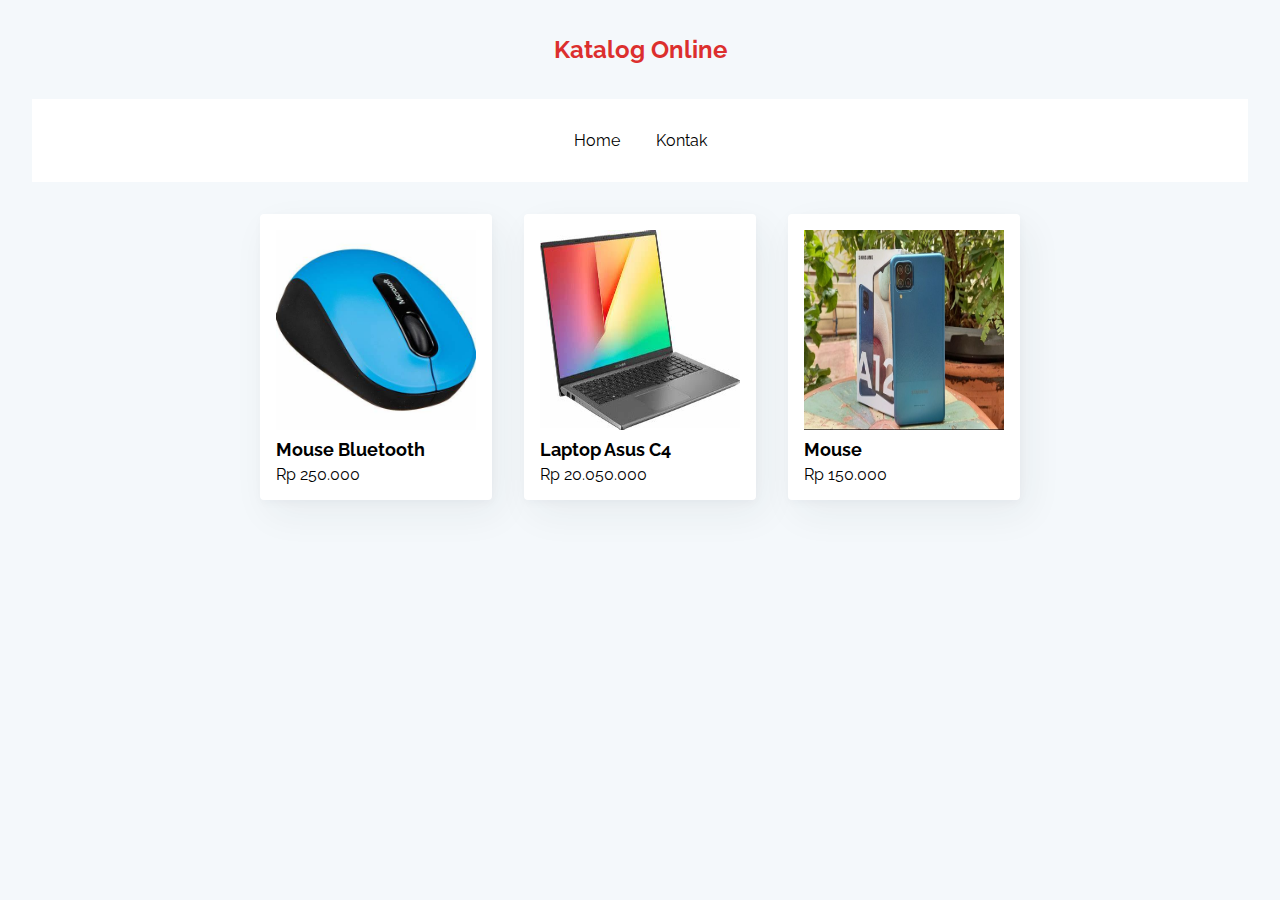
<file: index.html>
<!DOCTYPE html>
<html lang="en">
<head>
    <meta charset="UTF-8">
    <meta name="viewport" content="width=device-width, initial-scale=1.0">
    <title>Katalog Online</title>
    <link rel="stylesheet" href="sytle.css">
</head>
<body>
    <div class="container">
        <h1 class="header-title">Katalog Online</h1>
        <nav>
            <ul>
                <li><a href="">Home</a></li>
                <li><a href="kontak.html">Kontak</a></li>
            </ul>
        </nav>
        <section class="items">
            <a href="" class="item">
                <img src="gambar/mouse.jpeg" class="item-img">
                <div class="item-body">
                    <h3>Mouse Bluetooth</h3>
                    <p class="item-price">Rp 250.000</p>
                </div>
            </a>
            <a href="" class="item">
                <img src="gambar/asus.jpeg" class="item-img">
                <div class="item-body">
                    <h3>Laptop Asus C4</h3>
                    <p class="item-price">Rp 20.050.000</p>
                </div>
            </a>
            <a href="" class="item">
                <img src="gambar/samsung.jpg" class="item-img">
                <div class="item-body">
                    <h3>Mouse</h3>
                    <p class="item-price">Rp 150.000</p>
                </div>
            </a>
        </section>
    </div>
</body>
</html>
</file>
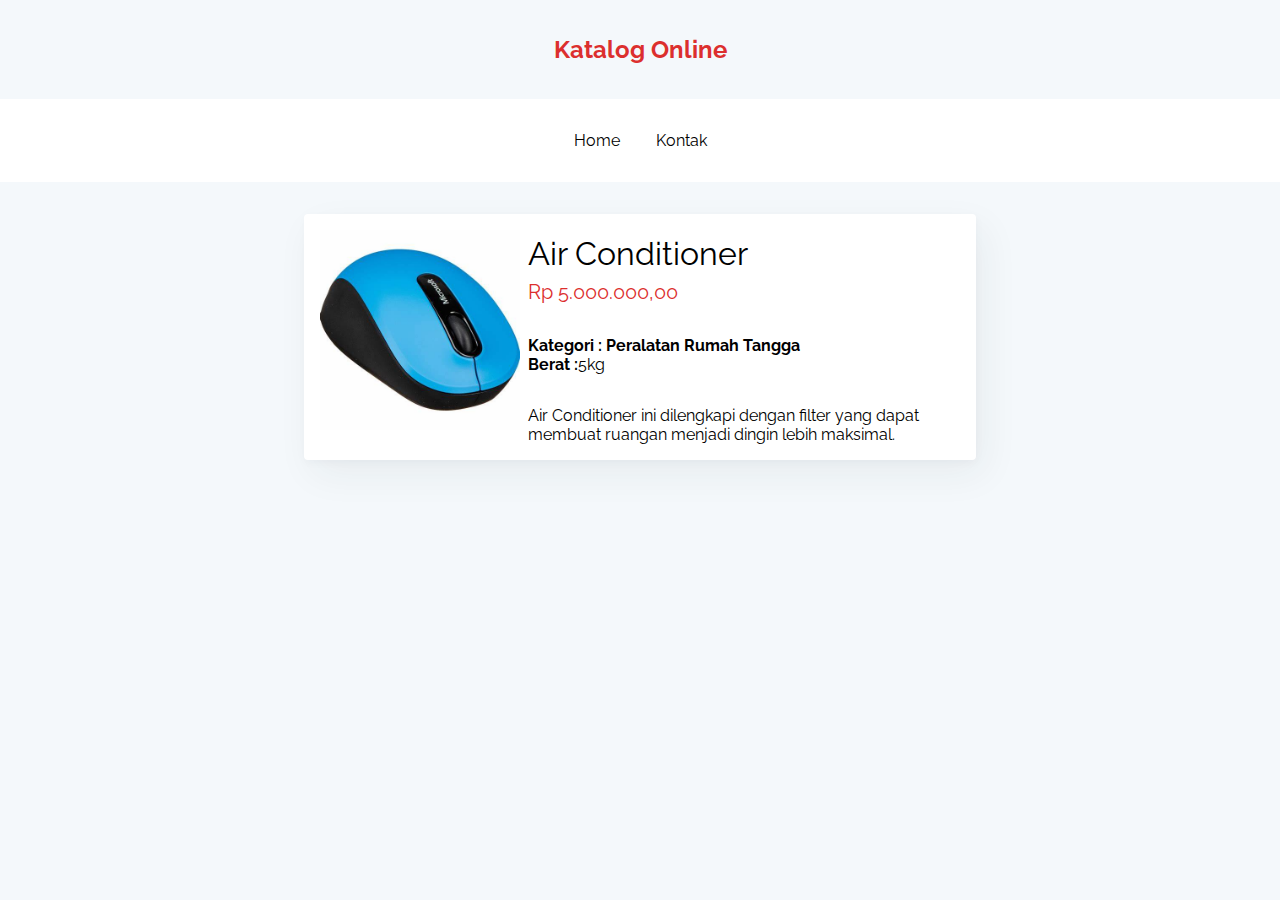
<file: detail.html>
<!DOCTYPE html>
<html lang="en">
<head>
    <meta charset="UTF-8">
    <meta name="viewport" content="width=device-width, initial-scale=1.0">
    <title>Katalog Online - Detai</title>
    <link rel="stylesheet" href="sytle.css">
</head>
<body>
    <h1 class="header-title">Katalog Online</h1>
    <nav>
        <ul>
            <li><a href="">Home</a></li>
            <li><a href="/kontak">Kontak</a></li>
        </ul>
    </nav>
    <section class="wrapper">
        <div href="" class="item detail">
            <img src="gambar/mouse.jpeg" class="item-img">
            <div class="item-body">
                <h3>Air Conditioner</h3>
                <p class="price">Rp 5.000.000,00</p>
                <p><strong>Kategori : Peralatan Rumah Tangga</strong></p>
                <p><strong>Berat :</strong>5kg</p>
                <p class="description">Air Conditioner ini dilengkapi dengan filter yang dapat membuat ruangan menjadi dingin lebih maksimal.</p>
            </div>
        </div>
    </section>
</body>
</html>
</file>
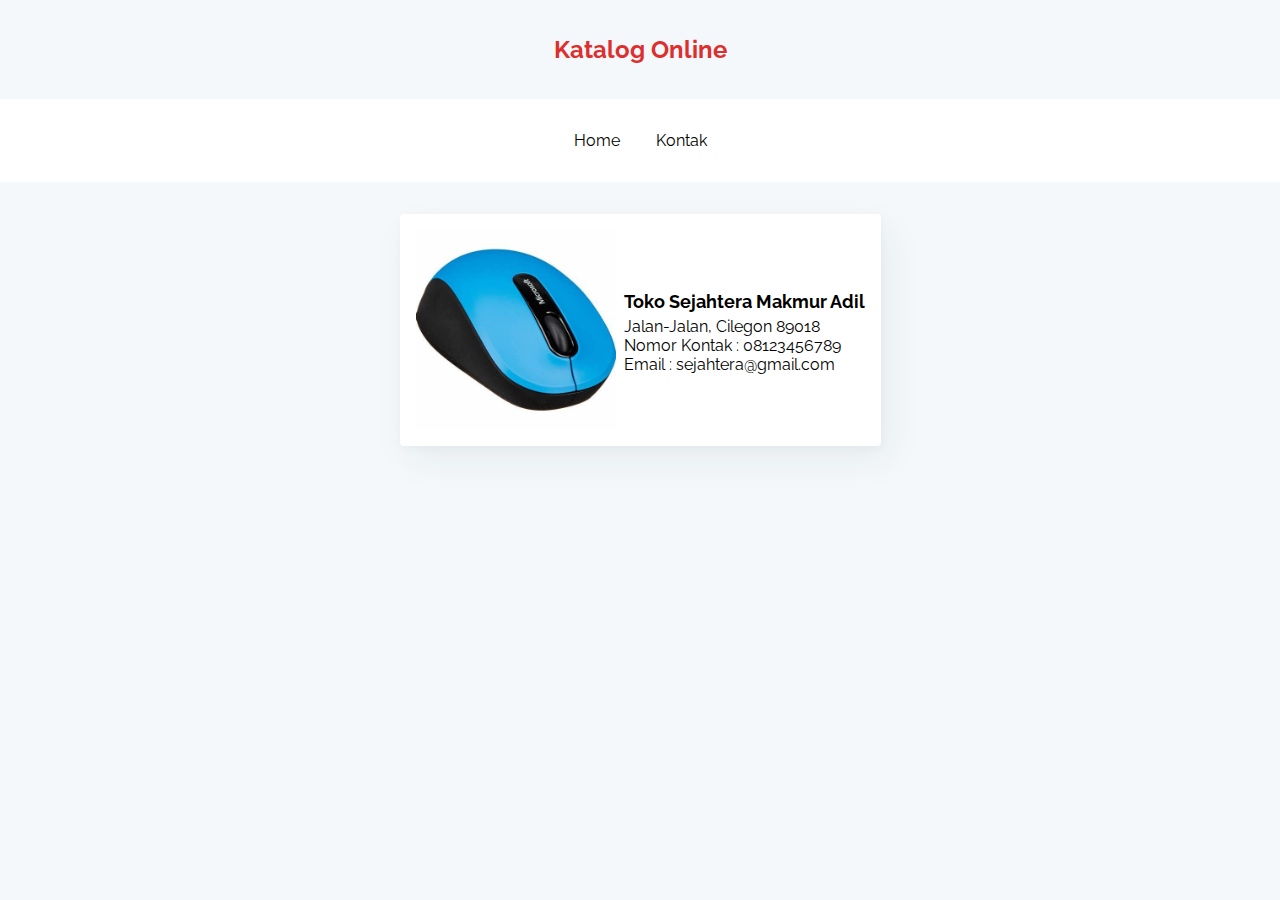
<file: kontak.html>
<!DOCTYPE html>
<html lang="en">
<head>
    <meta charset="UTF-8">
    <meta name="viewport" content="width=device-width, initial-scale=1.0">
    <title>Katalog App - Kontak</title>
    <link rel="stylesheet" href="sytle.css">
</head>
<body>
        <h1 class="header-title">Katalog Online</h1>
        <nav>
            <ul>
                <li><a href="">Home</a></li>
                <li><a href="/kontak">Kontak</a></li>
            </ul>
        </nav>
        <section class="wrapper">
            <div href="" class="item contact">
                <img src="gambar/mouse.jpeg" class="item-img">
                <div class="item-body">
                    <h3>Toko Sejahtera Makmur Adil</h3>
                    <p>Jalan-Jalan, Cilegon 89018</p>
                    <p>Nomor Kontak : 08123456789</p>
                    <p>Email : sejahtera@gmail.com</p>
                </div>
            </div>
        </section>
</body>
</html>
</file>
<file: sytle.css>
@import url('https://fonts.googleapis.com/css2?family=Raleway:ital, wght@0,400;0,500;0,700;1,400&display=swap');


*{
    margin: 0;
    padding: 0;
}

:root{
    --primary-color: #DC2F2E;
}

body {
    font-family: 'Raleway', sans-serif;
    color: #000;
    background-color: #f4f8fb;
}

.container{
    padding: 0 2rem;
}

.header-title{
    font-size: 24px;
    text-align: center;
    color: var(--primary-color);
    padding: 35px 0;
}

nav{
    background-color: #fff;
    padding: 2rem 0;
    display: flex;
    justify-content: center;
}

nav ul > li{
    display: inline;
    list-style: none;
}

nav ul li a{
    text-decoration: none;
    padding: 8px 16px;
    color: #000;
}

nav ul li a:hover{
    color: green;
}

.items{
    display: flex;
    justify-content: center;
    flex-wrap: wrap;
    flex-grow: 8;
}

.item{
    border-radius: 4px;
    margin: 32px 16px 16px 16px;
    background-color: #fff;
    padding: 1rem;
    box-shadow: 8px 14px 38px rgb(39 44 49 / 6%), 1px 3px 8px rgb(39 44 49 / 3%);
    text-decoration: none;
    color: #000;
    transition: all .5s ease;
}

.item-body h3{
    font-size: 18px;
    margin-top: 5px;
    margin-bottom: 5px;
}


.item:hover{
    box-shadow: 8px 14px 38px rgb(39 44 49 / 4px), 1px 3px 8px rgb(39 44 49 / 1%);
    transform: translate3D(0, -1px, 0) scale(1.1);
    transition: all .2s ease;
}

.item-img{
    width: 200px;
    height: 200px;
}

.wrapper{
    display: flex;
    justify-content: center;
}

.contact, .detail{
    display: flex;
}

.contact:hover{
    transform: none;
}

.contact .item-body{
    margin-left: 8px;
    display: flex;
    flex-direction: column;
    justify-content: center;
}

.detail{
    max-width: 50%;
}

.detail h3{
    font-size: 32px;
    margin-bottom: 0.5rem;
    font-weight: normal;
}

.detail .price{
    font-size: 20px;
    margin-bottom: 2rem;
    color: var(--primary-color);
}

.detail .item-body{
    margin-left: 0.5rem;
}

.detail .description{
    margin-top: 2rem;
}
</file>
